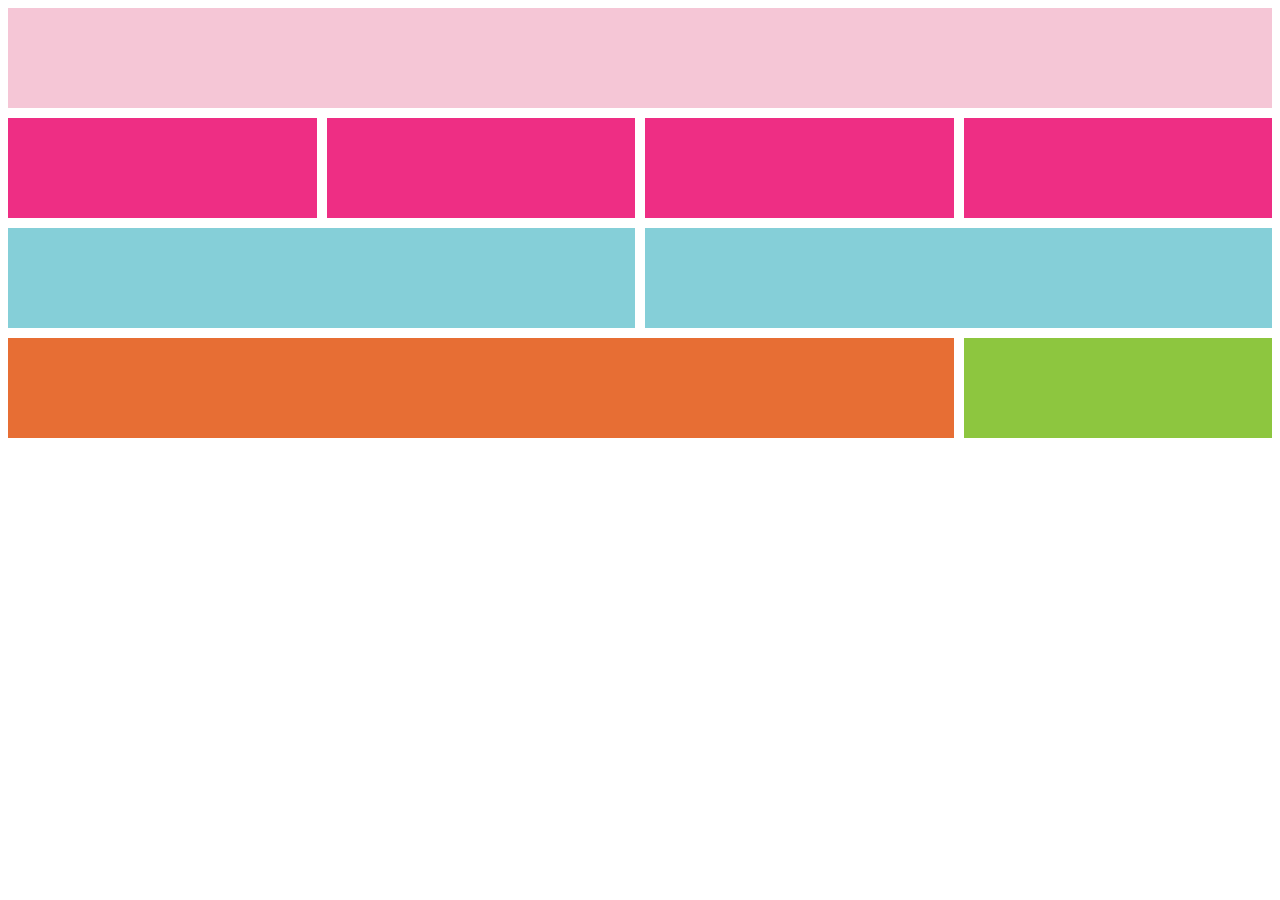
<file: week5/index.html>
<!DOCTYPE html>
<html lang="en">
<head>
  <meta charset="UTF-8">
  <meta http-equiv="X-UA-Compatible" content="IE=edge">
  <meta name="viewport" content="width=device-width, initial-scale=1.0">
  <title>Document</title>
  <link rel="stylesheet" href="style.css">
</head>
<body>
  <div class="content">
    <div class="one"></div>
    <div class="two"></div>
    <div class="three"></div>
    <div class="four"></div>
    <div class="five"></div>
    <div class="six"></div>
    <div class="seven"></div>
    <div class="eight"></div>
    <div class="nine"></div>
  </div>
</body>
</html>
</file>
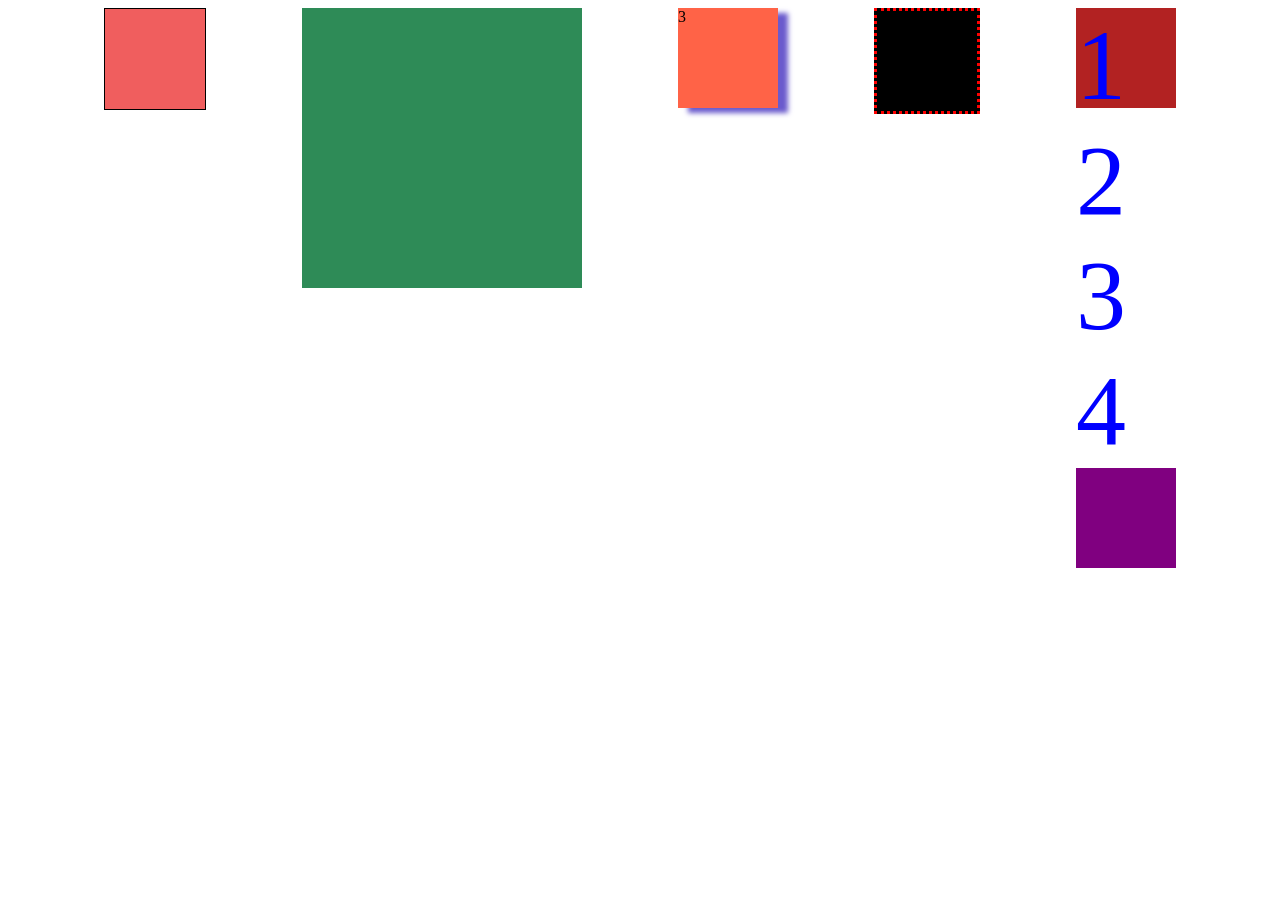
<file: week6/index.html>
<!DOCTYPE html>
<html lang="en">
<head>
  <meta charset="UTF-8">
  <meta http-equiv="X-UA-Compatible" content="IE=edge">
  <meta name="viewport" content="width=device-width, initial-scale=1.0">
  <title>Document</title>
  <link rel="stylesheet" href="style.css">
</head>
<div class="container">
<body>
<div class="box1"></div>
<div class="box2">Hey Robert</div>
<div class="box3">3</div>
<div class="box4"></div>
<div class="box5">
  <span>1</span>
  <span>2</span>
  <span>3</span>
  <span>4</span>

<div class="box6"></div>
</div>
</div>
</body>
</html>
</file>
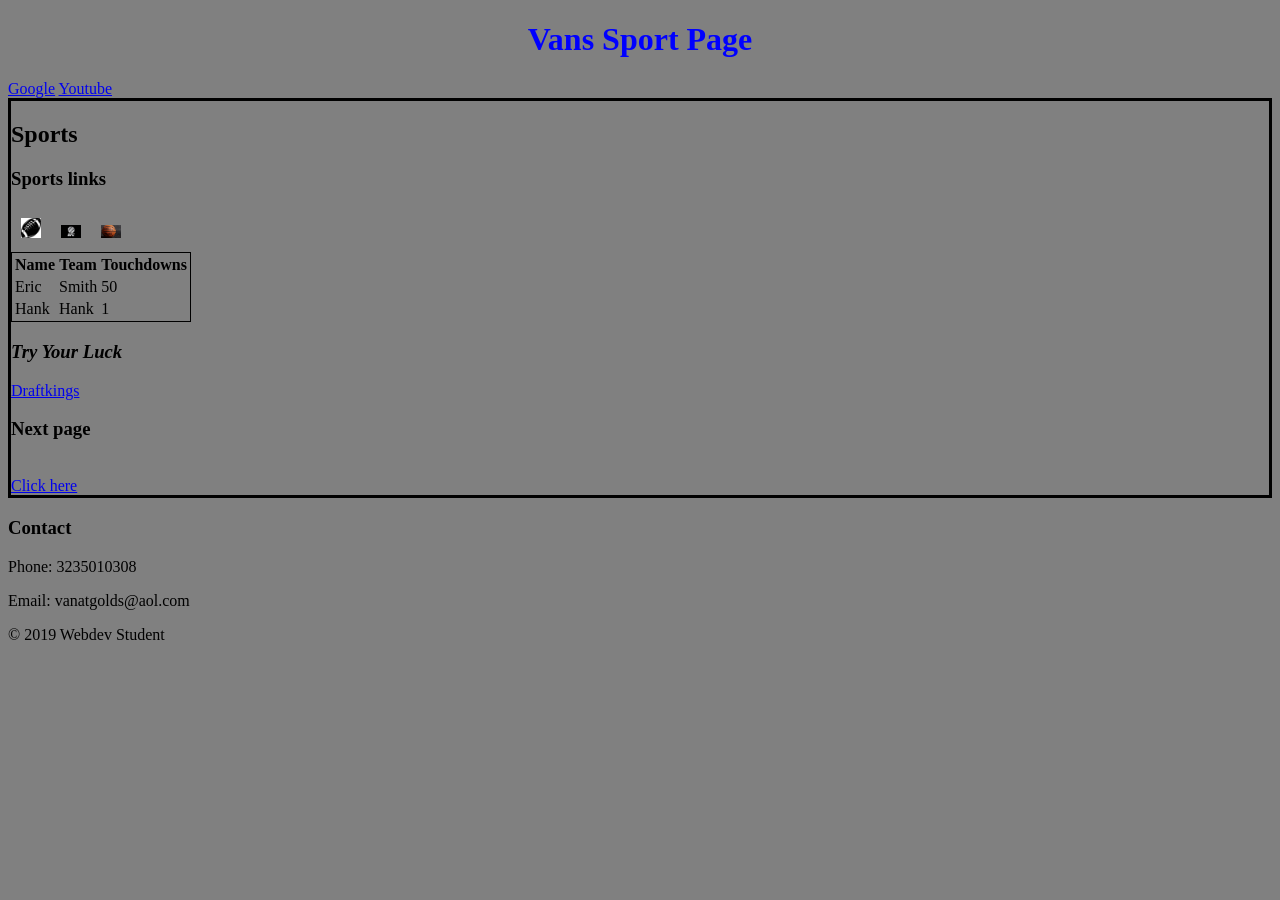
<file: week3/More on HTML/index.html>
<!DOCTYPE html>

<head>
    <title>HTML5 Semantics</title>
    <link rel="stylesheet" href="style.css">
</head>

<body>
    <header>
        <h1>Vans Sport Page</h1>
    </header>

    <nav>
        <a href="http://www.google.com">Google</a>   
        <a href="http://www.youtube.com">Youtube</a>  
    </nav>
    
    <main>
        <table class="links">
            <h2>Sports</h2>
        <div>
            <h3>Sports links</h3>
            <tr><a href="http://www.nfl.com"><img src="footbll.jpg" alt="Football"></a></tr>
            <tr><a href="http://www.ufc.com"><img src="ufc.jpg" alt="UFC logo"></a></tr>
            <tr><a href="http://www.nba.com"><img src="basketball.jpg" alt="Basketball logo"></a></tr>
        </div>
        <table class="td">
            <tr>
                <th>Name</th>
                <th>Team</th>
                <th>Touchdowns</th>
            </tr>
            <td>Eric</td>
            <td>Smith</td>
            <td>50</td>
            <tr>
                <td>Hank</td>
                <td>Hank</td>
                <td>1</td>
            </tr>
        </table>
        <div>
            <h3><em>Try Your Luck</em></h3>
            <a href="https://www.draftkings.com">Draftkings</a>
        </div>
        </table>
        <h3>Next page</h3><br>
        <a href="about.html">Click here</a>
        
    </main>
    
    <footer>
        <h3>Contact</h3>
        <p>Phone: 3235010308</p>
        <p>Email: vanatgolds@aol.com</p>
        <p>&copy; 2019 Webdev Student</p>
    </footer>
</body>

</html>
</file>
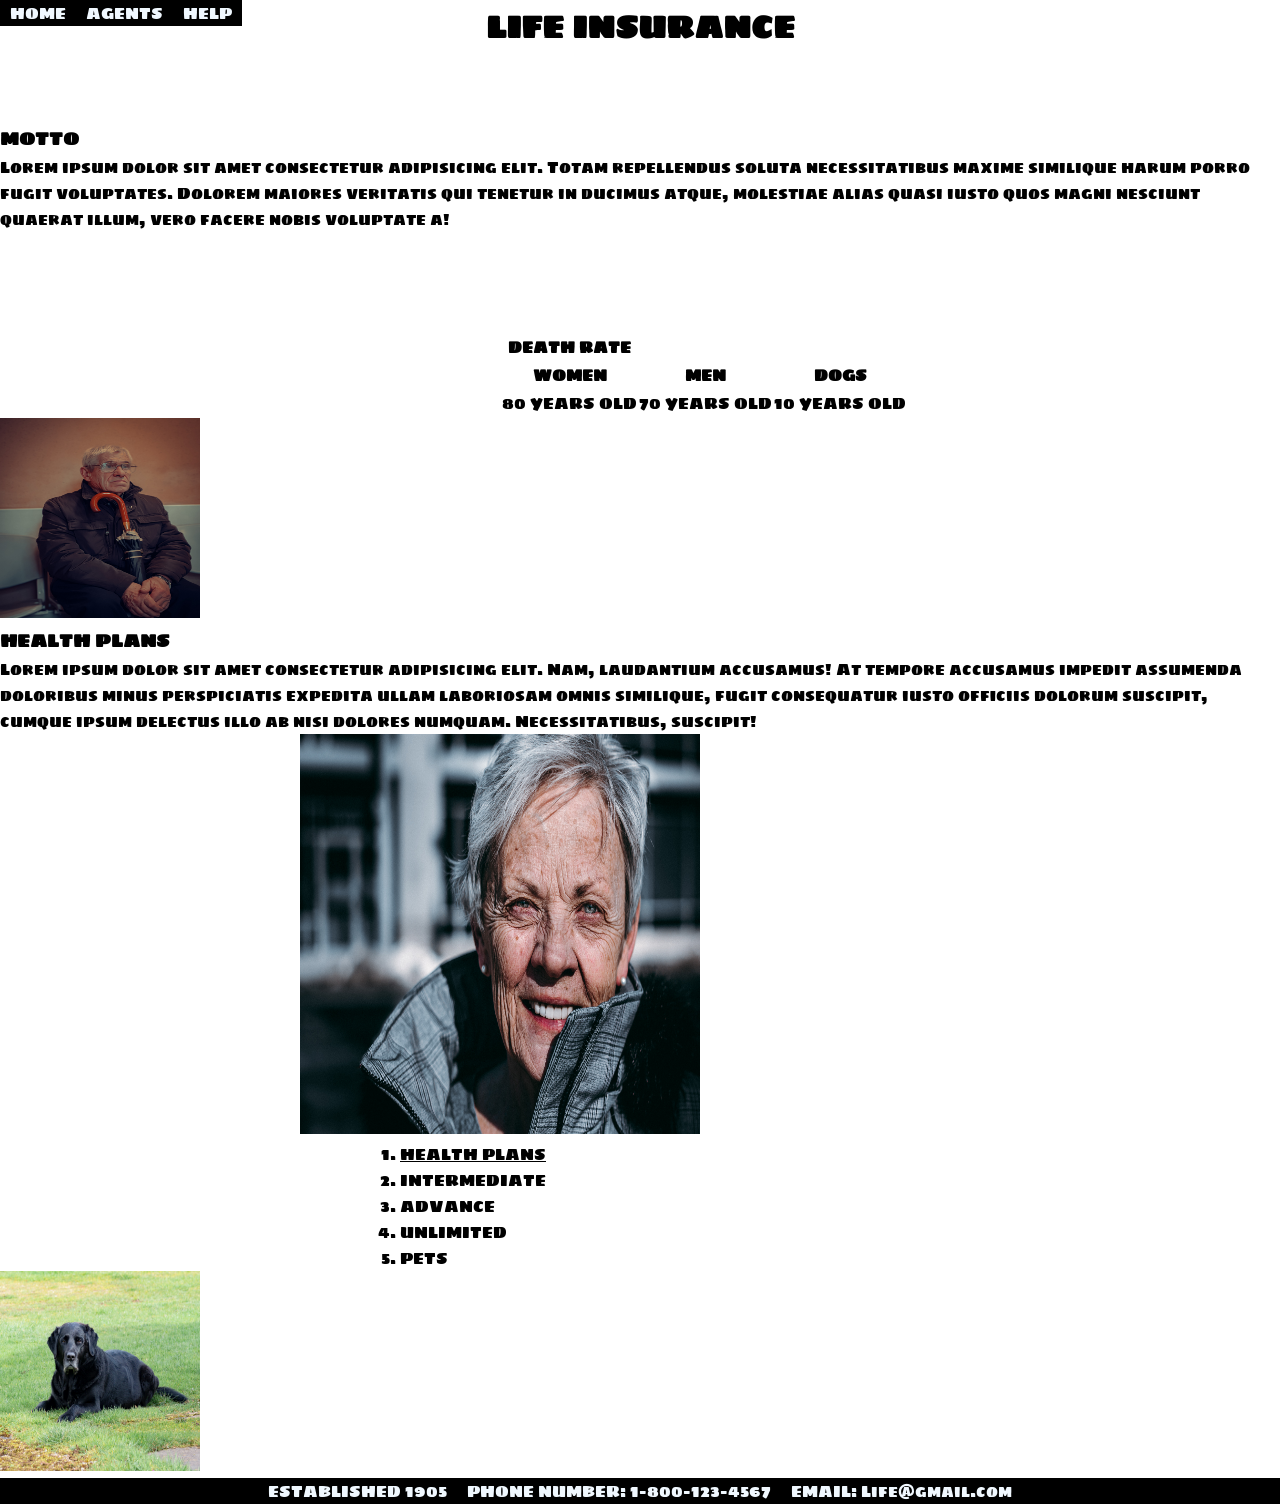
<file: week4/Create a style website/index.html>
<!DOCTYPE html>
<html lang="en">
<head>
  <meta charset="UTF-8">
  <meta http-equiv="X-UA-Compatible" content="IE=edge">
  <meta name="viewport" content="width=device-width, initial-scale=1.0">
  <title>Document</title>
  <link rel="stylesheet" href="style.css">
  <link rel="preconnect" href="https://fonts.gstatic.com">
<link href="https://fonts.googleapis.com/css2?family=Sigmar+One&display=swap" rel="stylesheet">
</head>
<body>
  <div class="nav">
    <ul class="navigationList">
      <li class="navigationItems"><a href="#">HOME</a></li>
      <li class="navigationItems"><a href="#">AGENTS</a></li>
      <li class="navigationItems"><a href="#">HELP</a></li>
    </ul> 
  </div>
  <header>
    <h1>LIFE INSURANCE</h1>
  </header>
  <div class="container">
      
    
    <main>
      <section class="mottoSection">
      <h3 class="motto">MOTTO</h3>
      <P class="mottoP">Lorem ipsum dolor sit amet consectetur adipisicing elit. Totam repellendus soluta necessitatibus maxime similique harum porro fugit voluptates. Dolorem maiores veritatis qui tenetur in ducimus atque, molestiae alias quasi iusto quos magni nesciunt quaerat illum, vero facere nobis voluptate a!</P>
    </section>
      <table>
        <tr>
          <th class="death">DEATH RATE</th>
        </tr>
        <tr>
        <th>WOMEN</th>
        <th>MEN</th>
        <th>DOGS</th>
      </tr>
      <tr>
        <td>80 YEARS OLD</td>
        <td>70 YEARS OLD</td>
        <td>10 YEARS OLD</td>
      </tr>
      </table>
      <img src="man.jpg" alt="old man" class="man">
      <section class="healthSection">
      <h3 class="plans">HEALTH PLANS</h3>
      <p class="plans">Lorem ipsum dolor sit amet consectetur adipisicing elit. Nam, laudantium accusamus! At tempore accusamus impedit assumenda doloribus minus perspiciatis expedita ullam laboriosam omnis similique, fugit consequatur iusto officiis dolorum suscipit, cumque ipsum delectus illo ab nisi dolores numquam. Necessitatibus, suscipit!</p>
    </section>
      <img src="woman.jpg" alt="old woman" class="woman">
      <ol class="plansOl">
        <li class="under">HEALTH PLANS</li>
        <li>INTERMEDIATE</li>
        <li>ADVANCE</li>
        <li>UNLIMITED</li>
        <li>PETS</li>
      </ol>
      <img src="dog.jpg" alt="dog" class="dog">
    </main>
    <footer>
      <ul class="navigationList">
        <li class="navigationItems"><a href="#">ESTABLISHED 1905</a></li>
        <li class="navigationItems"><a href="#">PHONE NUMBER: 1-800-123-4567</a></li>
        <li class="navigationItems"><a href="#">EMAIL: Life@gmail.com</a></li>
      </ul>
    </footer>
  </div>
</body>
</html>
</file>
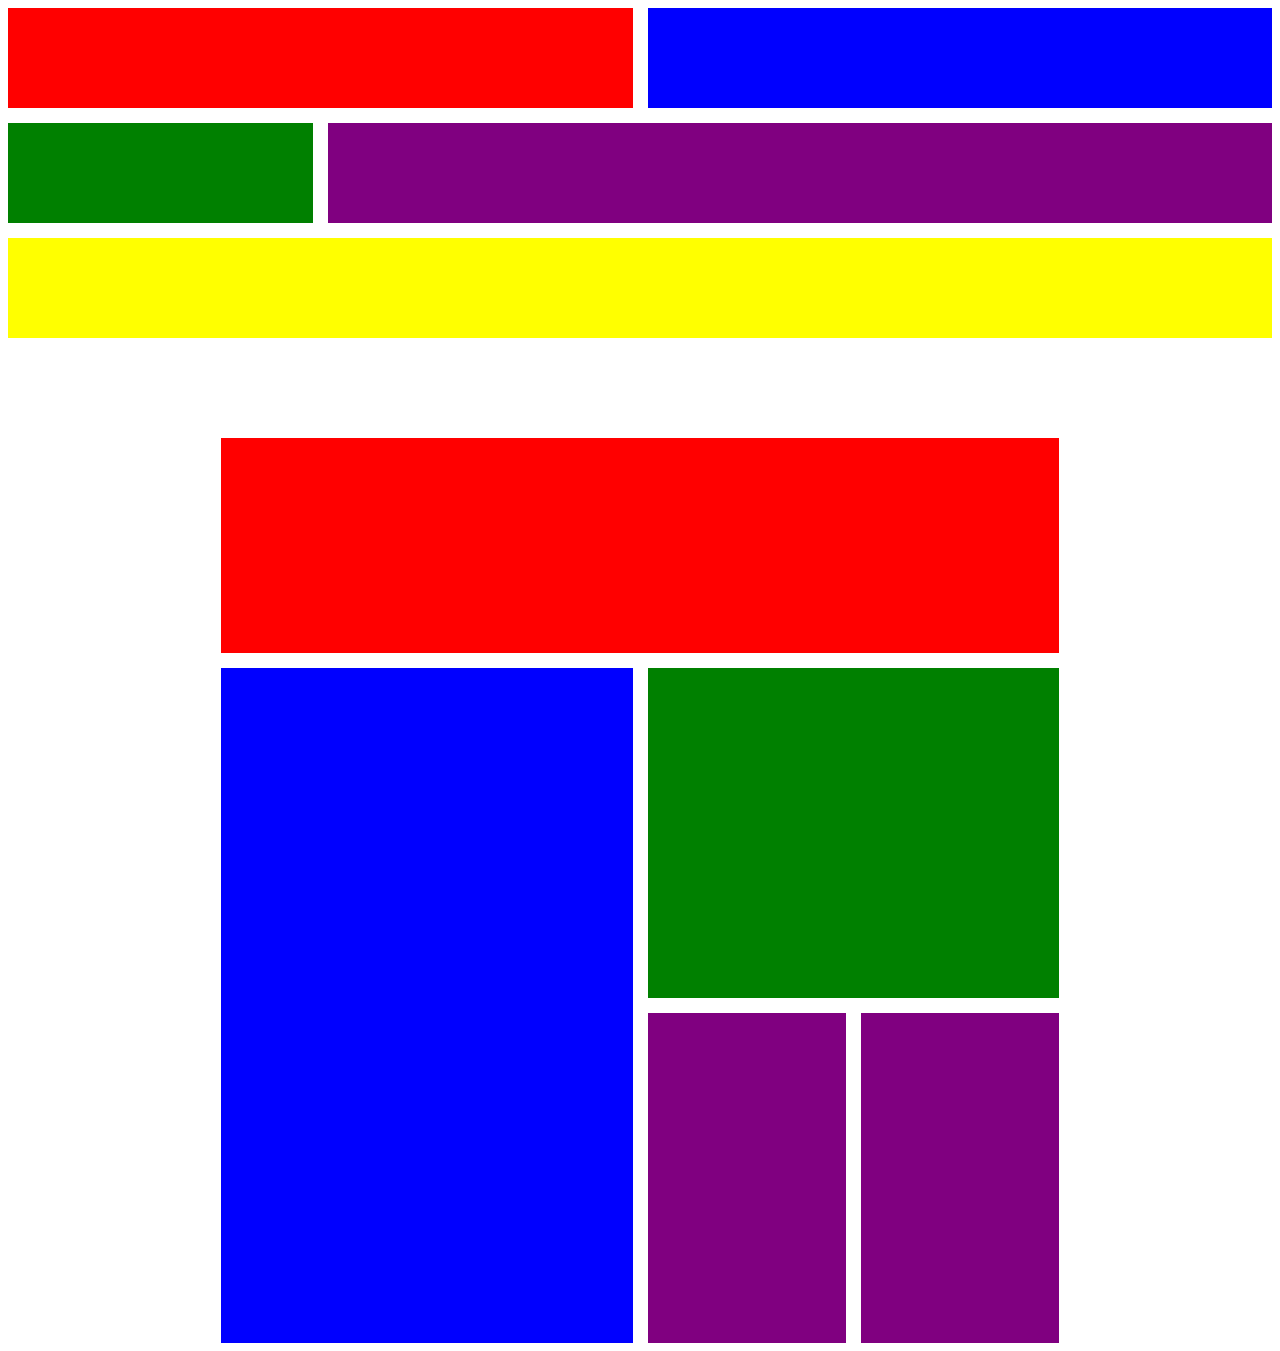
<file: week5/Responsive web design 2/index.html>
<!DOCTYPE html>
<html lang="en">
<head>
  <meta charset="UTF-8">
  <meta http-equiv="X-UA-Compatible" content="IE=edge">
  <meta name="viewport" content="width=device-width, initial-scale=1.0">
  <title>Document</title>
  <link rel="stylesheet" href="style.css">
</head>
<body>
 <div class="image1">
   <div class="one"></div>
   <div class="two"></div>
   <div class="three"></div>
   <div class="four"></div>
   <div class="five"></div>
   
 </div>
 <div class="image2">
   <div class="One"></div>
   <div class="Two"></div>
   <div class="Three"></div>
   <div class="Four"></div>
   <div class="Five"></div>
   
 </div>


</body>
</html>
</file>
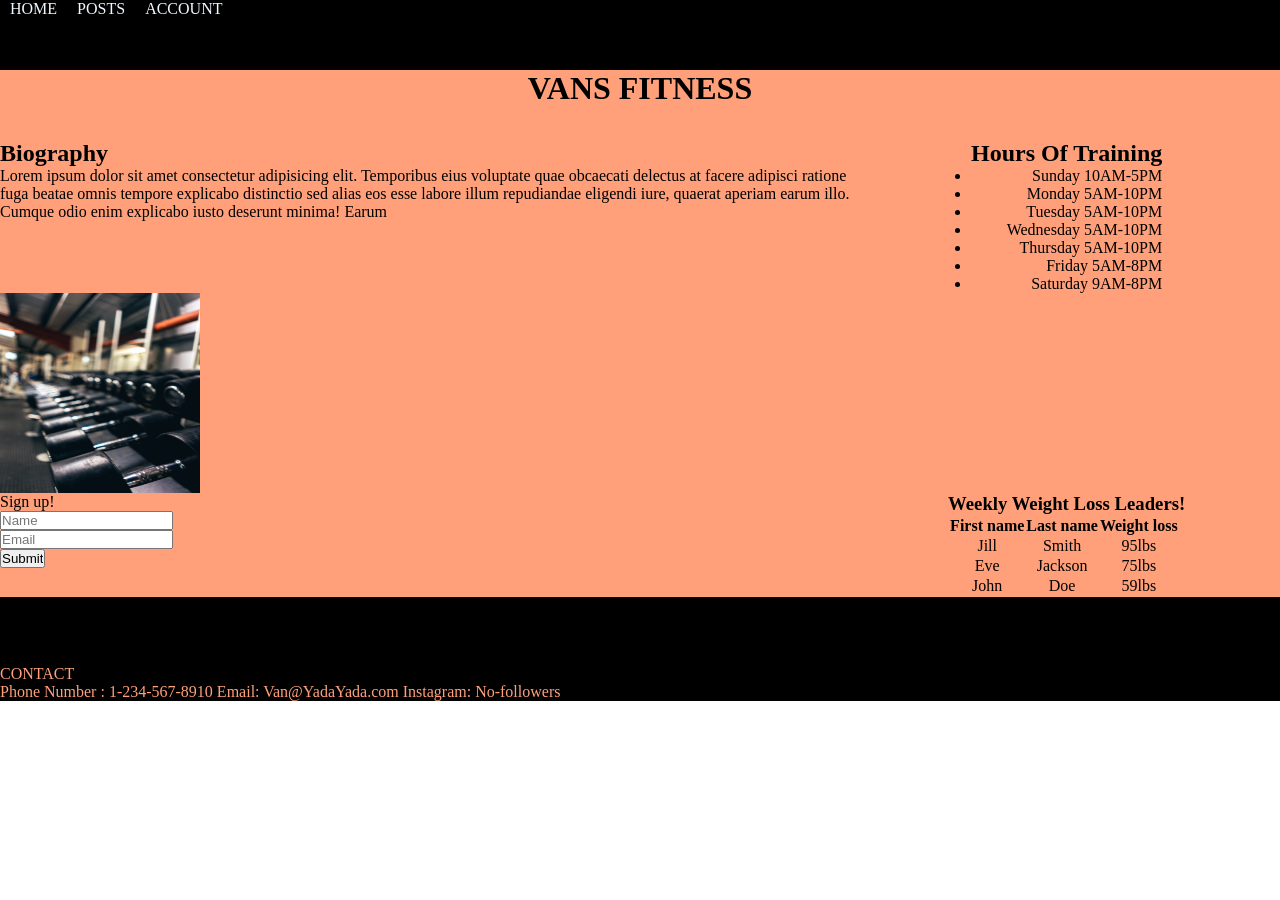
<file: week6/Create a responsive website/index.html>
<!DOCTYPE html>
<html lang="en">
<head>
  <meta charset="UTF-8">
  <meta http-equiv="X-UA-Compatible" content="IE=edge">
  <meta name="viewport" content="width=device-width, initial-scale=1.0">
  <title>Document</title>
 
  <link rel="stylesheet" href="style.css">
</head>



<div class="grid">


<div class="nav">
  <ul class="navigationList">
    <li class="navigationItems"><a href="#">HOME</a></li>
    <li class="navigationItems"><a href="#">POSTS</a></li>
    <li class="navigationItems"><a href="#">ACCOUNT</a></li>
  </ul> 
</div>

<div class="h1">
  <h1 id="van">VANS FITNESS</h1>
</div>


<section class="biography">
  <h2>Biography</h2>
  <p>Lorem ipsum dolor sit amet consectetur adipisicing elit. Temporibus eius voluptate quae obcaecati delectus at facere adipisci ratione fuga beatae omnis tempore explicabo distinctio sed alias eos esse labore illum repudiandae eligendi iure, quaerat aperiam earum illo. Cumque odio enim explicabo iusto deserunt minima! Earum </p>
    <img id="weight" src="weight loss.jpg" alt="weight loss">
</section>


<main>
  <h2>Hours Of Training</h2>
    <ul>
  
  <li>Sunday 10AM-5PM</li>
  <li>Monday 5AM-10PM</li>
  <li>Tuesday 5AM-10PM</li>
  <li>Wednesday 5AM-10PM</li>
  <li>Thursday 5AM-10PM</li>
  <li>Friday 5AM-8PM</li>
  <li>Saturday 9AM-8PM</li>
</ul>




 
</main>

<div class="dumbells">
  <img id="dumbells" src="dumb bells.jpg" alt="dumb bells">
</div>



</div>

<div class="bottom">


  <div class="input">
<label for="signUp">Sign up!</label><br>
<input type="text" placeholder="Name"><br>
<input type="text" placeholder="Email"><br>
<input type="submit"><br>


  </div>

  <div class="table">
    <h3>Weekly Weight Loss Leaders!</h3>
    <table>
     
    <tr>
      <th>First name</th>
      <th>Last name</th> 
      <th>Weight loss</th>
    </tr>
    <tr>
      <td>Jill</td>
      <td>Smith</td>
      <td>95lbs</td>
    </tr>
    <tr>
      <td>Eve</td>
      <td>Jackson</td>
      <td>75lbs</td>
    </tr>
    <tr>
      <td>John</td>
      <td>Doe</td>
      <td>59lbs</td>
    </tr>
    </table>
    </div>
    <footer>
      <span>
        CONTACT <br>
        Phone Number : 1-234-567-8910 
        Email: Van@YadaYada.com 
        Instagram: No-followers 
      </span>
    </footer>
    



</div>




</body>
</html>
</file>
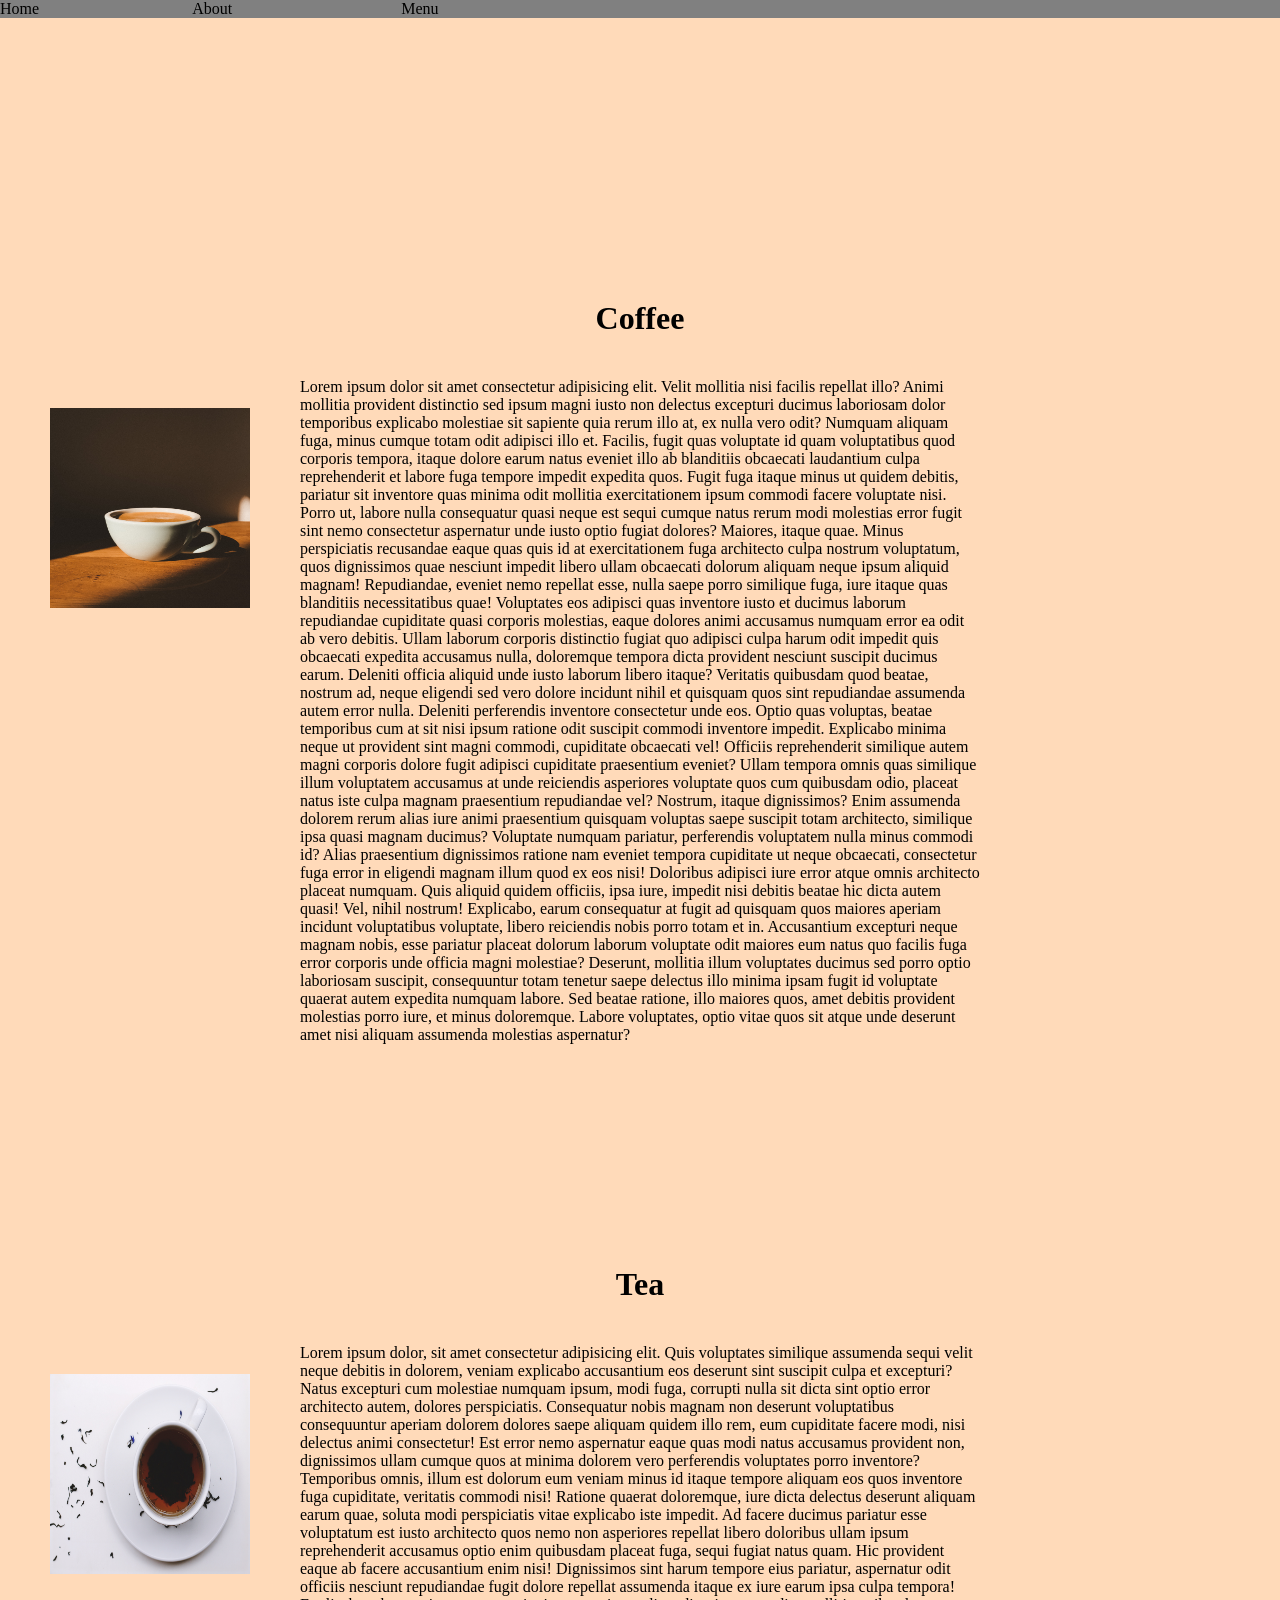
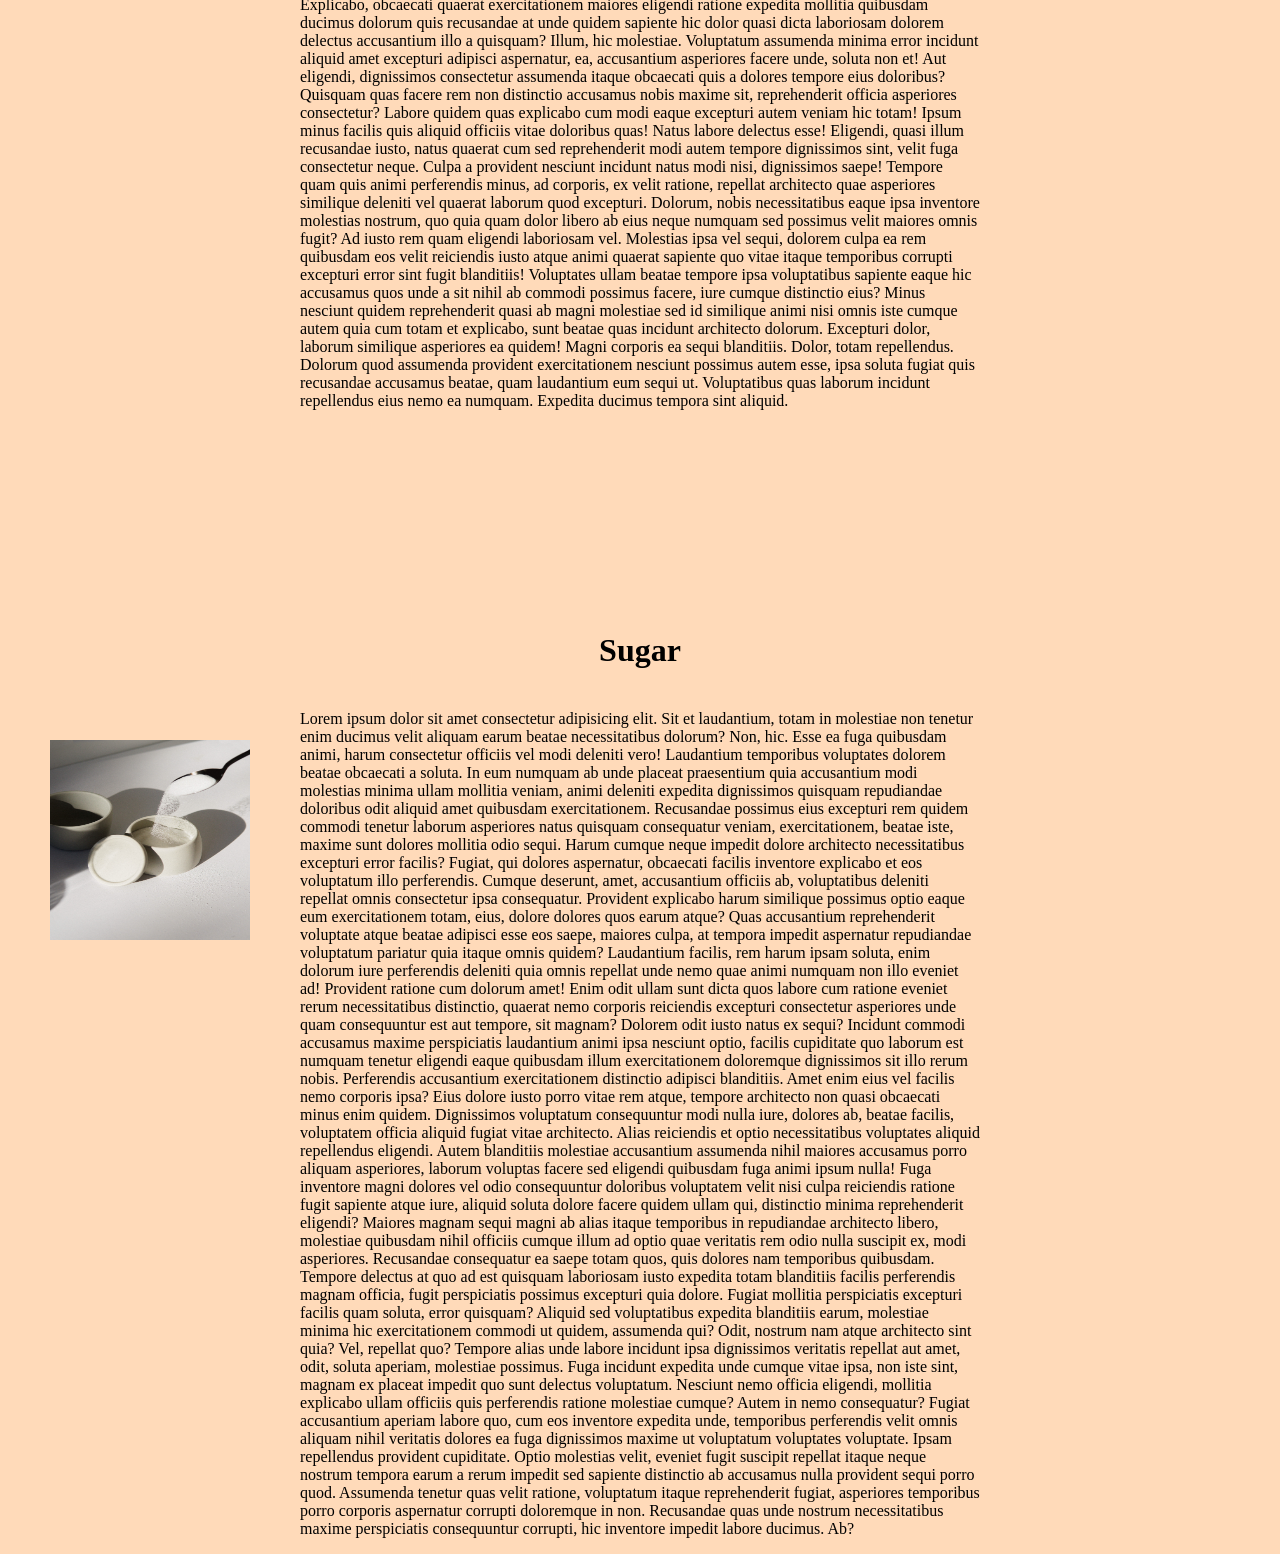
<file: week4/position.html>
<!DOCTYPE html>
<html lang="en">
  <head>
    <meta charset="UTF-8" />
    <meta http-equiv="X-UA-Compatible" content="IE=edge" />
    <meta name="viewport" content="width=device-width, initial-scale=1.0" />
    <title>Document</title>
    <link rel="stylesheet" href="style.css" />
  </head>
  <body>
    <nav class="navbar">
      <span class="home">Home</span>
      <span class="about">About</span>
      <span class="menu">Menu</span>
    </nav>

    <div class="container">
      <h1 class="coffee">Coffee</h1>
      <img class="coffeeCup" src="coffe.jpg" alt="coffe cup" />
      <p class="coffeeBlog">
        Lorem ipsum dolor sit amet consectetur adipisicing elit. Velit mollitia
        nisi facilis repellat illo? Animi mollitia provident distinctio sed
        ipsum magni iusto non delectus excepturi ducimus laboriosam dolor
        temporibus explicabo molestiae sit sapiente quia rerum illo at, ex nulla
        vero odit? Numquam aliquam fuga, minus cumque totam odit adipisci illo
        et. Facilis, fugit quas voluptate id quam voluptatibus quod corporis
        tempora, itaque dolore earum natus eveniet illo ab blanditiis obcaecati
        laudantium culpa reprehenderit et labore fuga tempore impedit expedita
        quos. Fugit fuga itaque minus ut quidem debitis, pariatur sit inventore
        quas minima odit mollitia exercitationem ipsum commodi facere voluptate
        nisi. Porro ut, labore nulla consequatur quasi neque est sequi cumque
        natus rerum modi molestias error fugit sint nemo consectetur aspernatur
        unde iusto optio fugiat dolores? Maiores, itaque quae. Minus
        perspiciatis recusandae eaque quas quis id at exercitationem fuga
        architecto culpa nostrum voluptatum, quos dignissimos quae nesciunt
        impedit libero ullam obcaecati dolorum aliquam neque ipsum aliquid
        magnam! Repudiandae, eveniet nemo repellat esse, nulla saepe porro
        similique fuga, iure itaque quas blanditiis necessitatibus quae!
        Voluptates eos adipisci quas inventore iusto et ducimus laborum
        repudiandae cupiditate quasi corporis molestias, eaque dolores animi
        accusamus numquam error ea odit ab vero debitis. Ullam laborum corporis
        distinctio fugiat quo adipisci culpa harum odit impedit quis obcaecati
        expedita accusamus nulla, doloremque tempora dicta provident nesciunt
        suscipit ducimus earum. Deleniti officia aliquid unde iusto laborum
        libero itaque? Veritatis quibusdam quod beatae, nostrum ad, neque
        eligendi sed vero dolore incidunt nihil et quisquam quos sint
        repudiandae assumenda autem error nulla. Deleniti perferendis inventore
        consectetur unde eos. Optio quas voluptas, beatae temporibus cum at sit
        nisi ipsum ratione odit suscipit commodi inventore impedit. Explicabo
        minima neque ut provident sint magni commodi, cupiditate obcaecati vel!
        Officiis reprehenderit similique autem magni corporis dolore fugit
        adipisci cupiditate praesentium eveniet? Ullam tempora omnis quas
        similique illum voluptatem accusamus at unde reiciendis asperiores
        voluptate quos cum quibusdam odio, placeat natus iste culpa magnam
        praesentium repudiandae vel? Nostrum, itaque dignissimos? Enim assumenda
        dolorem rerum alias iure animi praesentium quisquam voluptas saepe
        suscipit totam architecto, similique ipsa quasi magnam ducimus?
        Voluptate numquam pariatur, perferendis voluptatem nulla minus commodi
        id? Alias praesentium dignissimos ratione nam eveniet tempora cupiditate
        ut neque obcaecati, consectetur fuga error in eligendi magnam illum quod
        ex eos nisi! Doloribus adipisci iure error atque omnis architecto
        placeat numquam. Quis aliquid quidem officiis, ipsa iure, impedit nisi
        debitis beatae hic dicta autem quasi! Vel, nihil nostrum! Explicabo,
        earum consequatur at fugit ad quisquam quos maiores aperiam incidunt
        voluptatibus voluptate, libero reiciendis nobis porro totam et in.
        Accusantium excepturi neque magnam nobis, esse pariatur placeat dolorum
        laborum voluptate odit maiores eum natus quo facilis fuga error corporis
        unde officia magni molestiae? Deserunt, mollitia illum voluptates
        ducimus sed porro optio laboriosam suscipit, consequuntur totam tenetur
        saepe delectus illo minima ipsam fugit id voluptate quaerat autem
        expedita numquam labore. Sed beatae ratione, illo maiores quos, amet
        debitis provident molestias porro iure, et minus doloremque. Labore
        voluptates, optio vitae quos sit atque unde deserunt amet nisi aliquam
        assumenda molestias aspernatur?
      </p>

      <h1 class="Tea">Tea</h1>
      <img class="teaCup" src="tea.jpg" alt="" />
      <p class="teaBlog">
        Lorem ipsum dolor, sit amet consectetur adipisicing elit. Quis
        voluptates similique assumenda sequi velit neque debitis in dolorem,
        veniam explicabo accusantium eos deserunt sint suscipit culpa et
        excepturi? Natus excepturi cum molestiae numquam ipsum, modi fuga,
        corrupti nulla sit dicta sint optio error architecto autem, dolores
        perspiciatis. Consequatur nobis magnam non deserunt voluptatibus
        consequuntur aperiam dolorem dolores saepe aliquam quidem illo rem, eum
        cupiditate facere modi, nisi delectus animi consectetur! Est error nemo
        aspernatur eaque quas modi natus accusamus provident non, dignissimos
        ullam cumque quos at minima dolorem vero perferendis voluptates porro
        inventore? Temporibus omnis, illum est dolorum eum veniam minus id
        itaque tempore aliquam eos quos inventore fuga cupiditate, veritatis
        commodi nisi! Ratione quaerat doloremque, iure dicta delectus deserunt
        aliquam earum quae, soluta modi perspiciatis vitae explicabo iste
        impedit. Ad facere ducimus pariatur esse voluptatum est iusto architecto
        quos nemo non asperiores repellat libero doloribus ullam ipsum
        reprehenderit accusamus optio enim quibusdam placeat fuga, sequi fugiat
        natus quam. Hic provident eaque ab facere accusantium enim nisi!
        Dignissimos sint harum tempore eius pariatur, aspernatur odit officiis
        nesciunt repudiandae fugit dolore repellat assumenda itaque ex iure
        earum ipsa culpa tempora! Explicabo, obcaecati quaerat exercitationem
        maiores eligendi ratione expedita mollitia quibusdam ducimus dolorum
        quis recusandae at unde quidem sapiente hic dolor quasi dicta laboriosam
        dolorem delectus accusantium illo a quisquam? Illum, hic molestiae.
        Voluptatum assumenda minima error incidunt aliquid amet excepturi
        adipisci aspernatur, ea, accusantium asperiores facere unde, soluta non
        et! Aut eligendi, dignissimos consectetur assumenda itaque obcaecati
        quis a dolores tempore eius doloribus? Quisquam quas facere rem non
        distinctio accusamus nobis maxime sit, reprehenderit officia asperiores
        consectetur? Labore quidem quas explicabo cum modi eaque excepturi autem
        veniam hic totam! Ipsum minus facilis quis aliquid officiis vitae
        doloribus quas! Natus labore delectus esse! Eligendi, quasi illum
        recusandae iusto, natus quaerat cum sed reprehenderit modi autem tempore
        dignissimos sint, velit fuga consectetur neque. Culpa a provident
        nesciunt incidunt natus modi nisi, dignissimos saepe! Tempore quam quis
        animi perferendis minus, ad corporis, ex velit ratione, repellat
        architecto quae asperiores similique deleniti vel quaerat laborum quod
        excepturi. Dolorum, nobis necessitatibus eaque ipsa inventore molestias
        nostrum, quo quia quam dolor libero ab eius neque numquam sed possimus
        velit maiores omnis fugit? Ad iusto rem quam eligendi laboriosam vel.
        Molestias ipsa vel sequi, dolorem culpa ea rem quibusdam eos velit
        reiciendis iusto atque animi quaerat sapiente quo vitae itaque
        temporibus corrupti excepturi error sint fugit blanditiis! Voluptates
        ullam beatae tempore ipsa voluptatibus sapiente eaque hic accusamus quos
        unde a sit nihil ab commodi possimus facere, iure cumque distinctio
        eius? Minus nesciunt quidem reprehenderit quasi ab magni molestiae sed
        id similique animi nisi omnis iste cumque autem quia cum totam et
        explicabo, sunt beatae quas incidunt architecto dolorum. Excepturi
        dolor, laborum similique asperiores ea quidem! Magni corporis ea sequi
        blanditiis. Dolor, totam repellendus. Dolorum quod assumenda provident
        exercitationem nesciunt possimus autem esse, ipsa soluta fugiat quis
        recusandae accusamus beatae, quam laudantium eum sequi ut. Voluptatibus
        quas laborum incidunt repellendus eius nemo ea numquam. Expedita ducimus
        tempora sint aliquid.
      </p>

      <h1 class="sugar">Sugar</h1>
      <img class="sugarCup" src="sugar.jpg" alt="" />
      <p class="sugarBlog">
        Lorem ipsum dolor sit amet consectetur adipisicing elit. Sit et
        laudantium, totam in molestiae non tenetur enim ducimus velit aliquam
        earum beatae necessitatibus dolorum? Non, hic. Esse ea fuga quibusdam
        animi, harum consectetur officiis vel modi deleniti vero! Laudantium
        temporibus voluptates dolorem beatae obcaecati a soluta. In eum numquam
        ab unde placeat praesentium quia accusantium modi molestias minima ullam
        mollitia veniam, animi deleniti expedita dignissimos quisquam
        repudiandae doloribus odit aliquid amet quibusdam exercitationem.
        Recusandae possimus eius excepturi rem quidem commodi tenetur laborum
        asperiores natus quisquam consequatur veniam, exercitationem, beatae
        iste, maxime sunt dolores mollitia odio sequi. Harum cumque neque
        impedit dolore architecto necessitatibus excepturi error facilis?
        Fugiat, qui dolores aspernatur, obcaecati facilis inventore explicabo et
        eos voluptatum illo perferendis. Cumque deserunt, amet, accusantium
        officiis ab, voluptatibus deleniti repellat omnis consectetur ipsa
        consequatur. Provident explicabo harum similique possimus optio eaque
        eum exercitationem totam, eius, dolore dolores quos earum atque? Quas
        accusantium reprehenderit voluptate atque beatae adipisci esse eos
        saepe, maiores culpa, at tempora impedit aspernatur repudiandae
        voluptatum pariatur quia itaque omnis quidem? Laudantium facilis, rem
        harum ipsam soluta, enim dolorum iure perferendis deleniti quia omnis
        repellat unde nemo quae animi numquam non illo eveniet ad! Provident
        ratione cum dolorum amet! Enim odit ullam sunt dicta quos labore cum
        ratione eveniet rerum necessitatibus distinctio, quaerat nemo corporis
        reiciendis excepturi consectetur asperiores unde quam consequuntur est
        aut tempore, sit magnam? Dolorem odit iusto natus ex sequi? Incidunt
        commodi accusamus maxime perspiciatis laudantium animi ipsa nesciunt
        optio, facilis cupiditate quo laborum est numquam tenetur eligendi eaque
        quibusdam illum exercitationem doloremque dignissimos sit illo rerum
        nobis. Perferendis accusantium exercitationem distinctio adipisci
        blanditiis. Amet enim eius vel facilis nemo corporis ipsa? Eius dolore
        iusto porro vitae rem atque, tempore architecto non quasi obcaecati
        minus enim quidem. Dignissimos voluptatum consequuntur modi nulla iure,
        dolores ab, beatae facilis, voluptatem officia aliquid fugiat vitae
        architecto. Alias reiciendis et optio necessitatibus voluptates aliquid
        repellendus eligendi. Autem blanditiis molestiae accusantium assumenda
        nihil maiores accusamus porro aliquam asperiores, laborum voluptas
        facere sed eligendi quibusdam fuga animi ipsum nulla! Fuga inventore
        magni dolores vel odio consequuntur doloribus voluptatem velit nisi
        culpa reiciendis ratione fugit sapiente atque iure, aliquid soluta
        dolore facere quidem ullam qui, distinctio minima reprehenderit
        eligendi? Maiores magnam sequi magni ab alias itaque temporibus in
        repudiandae architecto libero, molestiae quibusdam nihil officiis cumque
        illum ad optio quae veritatis rem odio nulla suscipit ex, modi
        asperiores. Recusandae consequatur ea saepe totam quos, quis dolores nam
        temporibus quibusdam. Tempore delectus at quo ad est quisquam laboriosam
        iusto expedita totam blanditiis facilis perferendis magnam officia,
        fugit perspiciatis possimus excepturi quia dolore. Fugiat mollitia
        perspiciatis excepturi facilis quam soluta, error quisquam? Aliquid sed
        voluptatibus expedita blanditiis earum, molestiae minima hic
        exercitationem commodi ut quidem, assumenda qui? Odit, nostrum nam atque
        architecto sint quia? Vel, repellat quo? Tempore alias unde labore
        incidunt ipsa dignissimos veritatis repellat aut amet, odit, soluta
        aperiam, molestiae possimus. Fuga incidunt expedita unde cumque vitae
        ipsa, non iste sint, magnam ex placeat impedit quo sunt delectus
        voluptatum. Nesciunt nemo officia eligendi, mollitia explicabo ullam
        officiis quis perferendis ratione molestiae cumque? Autem in nemo
        consequatur? Fugiat accusantium aperiam labore quo, cum eos inventore
        expedita unde, temporibus perferendis velit omnis aliquam nihil
        veritatis dolores ea fuga dignissimos maxime ut voluptatum voluptates
        voluptate. Ipsam repellendus provident cupiditate. Optio molestias
        velit, eveniet fugit suscipit repellat itaque neque nostrum tempora
        earum a rerum impedit sed sapiente distinctio ab accusamus nulla
        provident sequi porro quod. Assumenda tenetur quas velit ratione,
        voluptatum itaque reprehenderit fugiat, asperiores temporibus porro
        corporis aspernatur corrupti doloremque in non. Recusandae quas unde
        nostrum necessitatibus maxime perspiciatis consequuntur corrupti, hic
        inventore impedit labore ducimus. Ab?
      </p>
    </div>
  </body>
</html>
</file>
<file: week5/style.css>
.content {
  display: grid;
  grid-template-columns: repeat(12, 1fr);
  /* grid-template-columns: 100%; */
  grid-auto-rows: minmax(100px, auto);
  /* max-width: 960px; */
  grid-gap: 10px;
  width: 100%;
  margin: 0 auto;
}
.one {
  grid-column: 1/13;

  background: #f5c6d6;
}
.two {
  background: #ee2e84;
  grid-column: 1/4;
}
.three {
  background: #ee2e84;
  grid-column: 4/7;
}
.four {
  background: #ee2e84;
  grid-column: 7/10;
}
.five {
  background: #ee2e84;
  grid-column: 10/13;
}
.six {
  background: #85cfd8;
  grid-column: 1/7;
}
.seven {
  background: #85cfd8;
  grid-column: 7/13;
}
.eight {
  background: #e76e34;
  grid-column: 1/10;
}
.nine {
  background: #8dc63f;
  grid-column: 10/13;
}
@media only screen and (max-width: 768px) {
  .content {
    grid-template-columns: 100%;
  }
  .one {
    grid-column: 1/13;
  }
  .two {
    grid-column: 1/13;
  }
  .three {
    grid-column: 1/13;
  }
  .four {
    grid-column: 1/13;
  }
  .five {
    grid-column: 1/13;
  }
  .six {
    grid-column: 1/13;
  }
  .seven {
    grid-column: 1/13;
  }
  .eight {
    grid-column: 1/13;
  }
  .nine {
    grid-column: 1/13;
  }
}
</file>
<file: week6/style.css>
.container {
  display: flex;
  justify-content: space-evenly;
}
.box1 {
  width: 100px;
  height: 100px;
  border: 1px solid black;
  background-color: rgb(240, 94, 94);
  transition: background-color 1s ease-in-out 2s, width 1s ease-in-out 2s;
}
.box1:hover {
  background-color: rgb(138, 4, 4);
  width: 400px;
  height: 400px;
}

.box2 {
  background-color: seagreen;
  width: 100px;
  height: 100px;
  padding: 90px;
  font-size: 0;
  transition: padding 2s ease-in-out 1s, border-radius 1s ease-in-out 1s;
}
.box2:hover {
  padding: 0px;
  border-radius: 100px;
  width: 500px;
  height: 500px;
  font-size: 20px;
  text-align: center;
}

.box3 {
  background-color: tomato;
  box-shadow: 10px 5px 5px slateblue;
  width: 100px;
  height: 100px;
  transition: box-shadow 1s, margin 1s, height 1s;
}
.box3:hover {
  box-shadow: 10px 10px 10px black;
  margin: 200px;
  height: 400px;
}
.box4 {
  width: 100px;
  height: 100px;
  border: 3px dotted red;
  background-color: black;
  transition: opacity 2s;
}
.box4:hover {
  border: 10px solid lawngreen;
  opacity: 0;
}
.box5 {
  width: 100px;
  height: 100px;
  background-color: firebrick;
  font-size: 100px;
  color: blue;
  transition: font-size 1s ease-in-out 1s, color 1s ease-in-out 1s;
}
.box5:hover {
  color: black;
  font-size: 40px;
}
.box6 {
  width: 100px;
  height: 100px;
  background-color: purple;
}
.box6:hover {
  width: 500px;
  height: 500px;
  border: 20px solid orangered;
  float: right;
}
</file>
<file: week3/More on HTML/style.css>
body {
  background-color: gray;
}
.td{
  border: 1px solid black;
}
header {
  color: blue;
  text-align: center;
}

img {
  width: 20px;
  padding: 10px;
}

main {
  border: solid black;
}

.nextpage {
  width: 500px;
}
</file>
<file: week4/Create a style website/style.css>
*{
  margin: 0;
  padding: 0;
  font-family: 'Sigmar One', cursive;
}
img{
  width: 200px;
  height: 200px;
}
.nav {
  background: black;
  display: flex;
  position: fixed;
}
.navigationList {
  list-style: none;
  margin: 0;
  padding: 0;
  display: flex;
  flex-direction: row;
  justify-content: center;
}
.under{
  text-decoration: underline;
}
.navigationItems {
  margin: 0 10px;
}
.navigationItems  a {
  color: aliceblue;
  list-style: none;
  text-decoration: none;
}
h1{
  text-align: center;
  margin-bottom: 70px;
}
table{
  margin-left: 500px;
  margin-top: 100px;
}
.woman{
  margin-left: 300px;
  width: 400px;
  height: 400px;
}
.plansOl{
  margin-left: 400px;
}
footer{
  background: black;
}
</file>
<file: week5/Responsive web design 2/style.css>
.image1 {
  display: grid;
  grid-template-columns: repeat(12, 1fr);
  /* grid-template-columns: 100%; */
  grid-auto-rows: minmax(100px, auto);
  /* max-width: 960px; */
  grid-gap: 15px;
  width: 100%;
  margin: 0 auto;

}
.one{
  grid-column: 1/7;
  background: red;
}
.two{
  grid-column: 7/13;
  background: blue;
}
.three{
  grid-column: 1/4;
  background: green;
}
.four{
  grid-column: 4/13;
  background: purple;
}
.five{
  grid-column: 1/13;
  background: yellow;
}
.image2 {
  display: grid;
  grid-template-columns: repeat(12, 1fr);
  /* grid-template-columns: 100%; */
  grid-auto-rows: minmax(100px, auto);
  /* max-width: 960px; */
  grid-gap: 15px;
  width: 100%;
  margin: 0 auto;
  padding-top: 100px;

}
.One{
  grid-column: 3/11;
  background: red;
  grid-row: 1/3;
}
.Two{
  grid-column: 3/7;
  grid-row: 3/9;
  background: blue;
}
.Three{
  grid-column: 7/11;
  grid-row: 3/6;
  background: green;
}
.Four{
  grid-column: 7/9;
  grid-row: 6/9;
  background: purple;
}
.Five{
  grid-column: 9/11;
  grid-row: 6/9;
  background: purple;
}
</file>
<file: week6/Create a responsive website/style.css>
* {
  margin: 0;
  padding: 0;
}

.grid {
  display: grid;
  grid-template-columns: 1fr;
  background: lightsalmon;
}
.nav {
  background: black;
  display: flex;
}
.navigationList {
  list-style: none;
  margin: 0;
  padding: 0;
  display: flex;
  flex-direction: row;
  justify-content: center;
}

.navigationItems {
  margin: 0 10px;
}
.navigationItems a {
  color: aliceblue;
  list-style: none;
  text-decoration: none;
}
.bottom {
  display: grid;
  grid-template-columns: 1fr;
  background: lightsalmon;
}
.input {
  align-items: center;
}
.table {
  text-align: center;
  margin: 0 auto;
}
footer {
  background: black;
  color: lightsalmon;
  display: flex;
  align-items: flex-end;
}

.h1 {
  text-align: center;
}
main {
  align-items: center;
  margin: 0 auto;
}
#weight {
  display: none;
}
#dumbells {
  display: none;
}
.biography {
  display: none;
}

@media only screen and (min-width: 768px) {
  .grid {
    grid-template-columns: 1fr 1fr 1fr;
    grid-template-rows: 70px 70px 1fr;
    grid-template-areas:
      " nav nav nav"
      " h1 h1 h1"
      " biography biography main ";
    background: lightsalmon;
  }

  .nav {
    grid-area: nav;
    background: black;
  }
  .navigationList {
    list-style: none;
    margin: 0;
    padding: 0;
    display: flex;
    flex-direction: row;
    justify-content: center;
  }

  .navigationItems {
    margin: 0 10px;
  }
  .navigationItems a {
    color: aliceblue;
    list-style: none;
    text-decoration: none;
  }

  .h1 {
    grid-area: h1;
    text-align: center;
  }

  .biography {
    grid-area: biography;
    display: block;
  }

  #weight {
    width: 300px;
    height: 200px;
  }

  main {
    grid-area: main;
    text-align: right;
  }

  .bottom {
    grid-template-columns: 1fr 1fr 1fr;
    grid-template-rows: 1fr 1fr;
    grid-template-areas:
      " input dumbells table "
      "footer footer footer";
    background: lightsalmon;
  }

  .input {
    grid-area: input;
  }
  .table {
    grid-area: table;
  }
  footer {
    grid-area: footer;
    background: black;
    color: lightsalmon;
    display: flex;
    align-items: flex-end;
  }
  #dumbells {
    display: block;
    width: 200px;
    height: 200px;
    grid-area: dumbells;
  }
}

@media only screen and (min-width: 1400px) {
  .grid {
    grid-template-columns: 1fr 500px 500px 1fr;
    grid-template-rows: 70px 70px 1fr;
    grid-template-areas:
      "nav nav nav nav"
      "h1 h1 h1 h1"
      "biography biography main dumbells";
    background: lightsalmon;
    gap: 5px;
  }

  .nav {
    grid-area: nav;
    background: black;
  }
  .navigationList {
    list-style: none;
    margin: 0;
    padding: 0;
    display: flex;
    flex-direction: row;
    justify-content: center;
  }

  .navigationItems {
    margin: 0 10px;
  }
  .navigationItems a {
    color: aliceblue;
    list-style: none;
    text-decoration: none;
  }

  .h1 {
    grid-area: h1;
    text-align: center;
  }

  .biography {
    display: block;
    grid-area: biography;
  }

  #weight {
    width: 300px;
    height: 200px;
  }

  main {
    grid-area: main;
    text-align: right;
  }

  .bottom {
    display: grid;
    grid-template-columns: 1fr 500px 500px 1fr;
    grid-template-rows: 1fr 1fr;
    grid-template-areas:
      "input input table table"
      ". footer footer .";
    background: lightsalmon;
  }

  .input {
    grid-area: input;
  }
  .table {
    grid-area: table;
  }
  footer {
    grid-area: footer;
    background: black;
    color: lightsalmon;
    display: flex;
    align-items: flex-end;
  }
  #dumbells {
    grid-area: dumbells;
    width: 200px;
    height: 200px;
    display: block;
  }
}
</file>
<file: week4/style.css>
body {
  padding: 0;
  margin: 0;
  background-color: peachpuff;
}
h1 {
  text-align: center;
  position: relative;
  top: 200px;
}
.container {
  position: relative;
  margin-top: 100px;
  margin-left: 300px;
  margin-right: 300px;
}
img {
  shape-outside: circle(50%);
}
.container p {
  display: block;
  width: 100%;
}
.navbar {
  position: fixed;
  z-index: 10;
  left: 0;
  right: 0;
  top: 0;
  height: 100px;
  background-color: gray;
  height: inherit;
}
.menu {
  position: relative;
  left: 315px;
}
.about {
  position: relative;
  left: 150px;
}

.coffeeCup {
  width: 200px;
  height: 200px;
  position: relative;
  right: 250px;
  top: 250px;
}
.teaCup {
  width: 200px;
  height: 200px;
  position: relative;
  right: 250px;
  top: 250px;
}
.sugarCup {
  width: 200px;
  height: 200px;
  position: relative;
  top: 250px;
  right: 250px;
}
</file>
